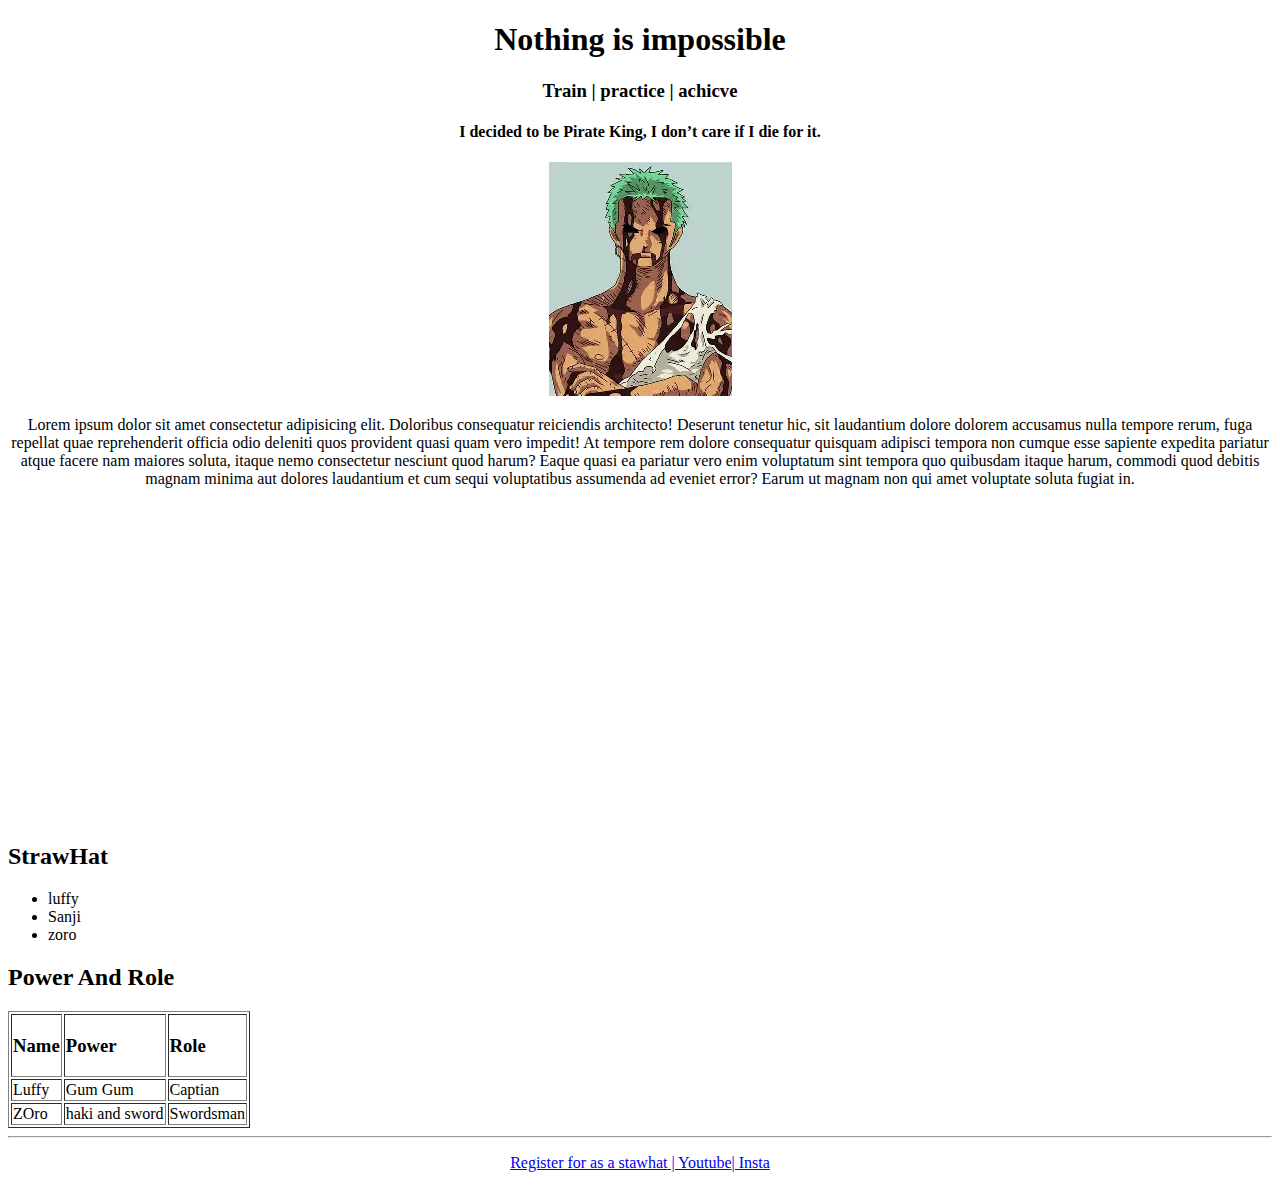
<file: web page ex/index.html>
<!DOCTYPE html>
<html lang="en">
<head>
    <meta charset="UTF-8">
    <meta name="viewport" content="width=device-width, initial-scale=1.0">
    <title>Mine</title>
</head>
<body>
    <center>
    <h1> Nothing is impossible</h1>
    <h3>Train | practice | achicve</h3>
    <h4>I decided to be Pirate King, I don’t care if I die for it.</h4>
    <img src="[data-uri]">
    <p>Lorem ipsum dolor sit amet consectetur adipisicing elit. Doloribus consequatur reiciendis architecto! Deserunt tenetur hic, sit laudantium dolore dolorem accusamus nulla tempore rerum, fuga repellat quae reprehenderit officia odio deleniti quos provident quasi quam vero impedit! At tempore rem dolore consequatur quisquam adipisci tempora non cumque esse sapiente expedita pariatur atque facere nam maiores soluta, itaque nemo consectetur nesciunt quod harum? Eaque quasi ea pariatur vero enim voluptatum sint tempora quo quibusdam itaque harum, commodi quod debitis magnam minima aut dolores laudantium et cum sequi voluptatibus assumenda ad eveniet error? Earum ut magnam non qui amet voluptate soluta fugiat in.</p>
    <iframe width="560" height="315" src="https://www.youtube.com/embed/uP-uz_uelqM?si=jBGVV1KDauw7MMFg" title="YouTube video player" frameborder="0" allow="accelerometer; autoplay; clipboard-write; encrypted-media; gyroscope; picture-in-picture; web-share" referrerpolicy="strict-origin-when-cross-origin" allowfullscreen></iframe>
</center>
<h2>StrawHat</h2>
<ul>
    <li>luffy</li>
    <li>Sanji</li>
    <li>zoro</li>
</ul>
<h2>Power And Role</h2>
<table border="1">
    <tr>
        
        <td><h3>Name</h3></td><td><h3>Power</h3></td><td><h3>Role</td>
        
    </tr>
    <tr>
        <td>Luffy</td><td>Gum Gum</td><td>Captian</td>
    </tr>
    <tr>
        <td>ZOro</td><td>haki and sword</td><td>Swordsman</td>
    </tr>

</table>
<hr>
<center>
<p>
    <a href="register.html">Register for as a stawhat</a><a href="https://www.youtube.com/watch?v=FYErehuSuuw&t=3369s"> | Youtube</a><a href="https://www.instagram.com/">| Insta</a>
</p>
</body>
</html>
</file>
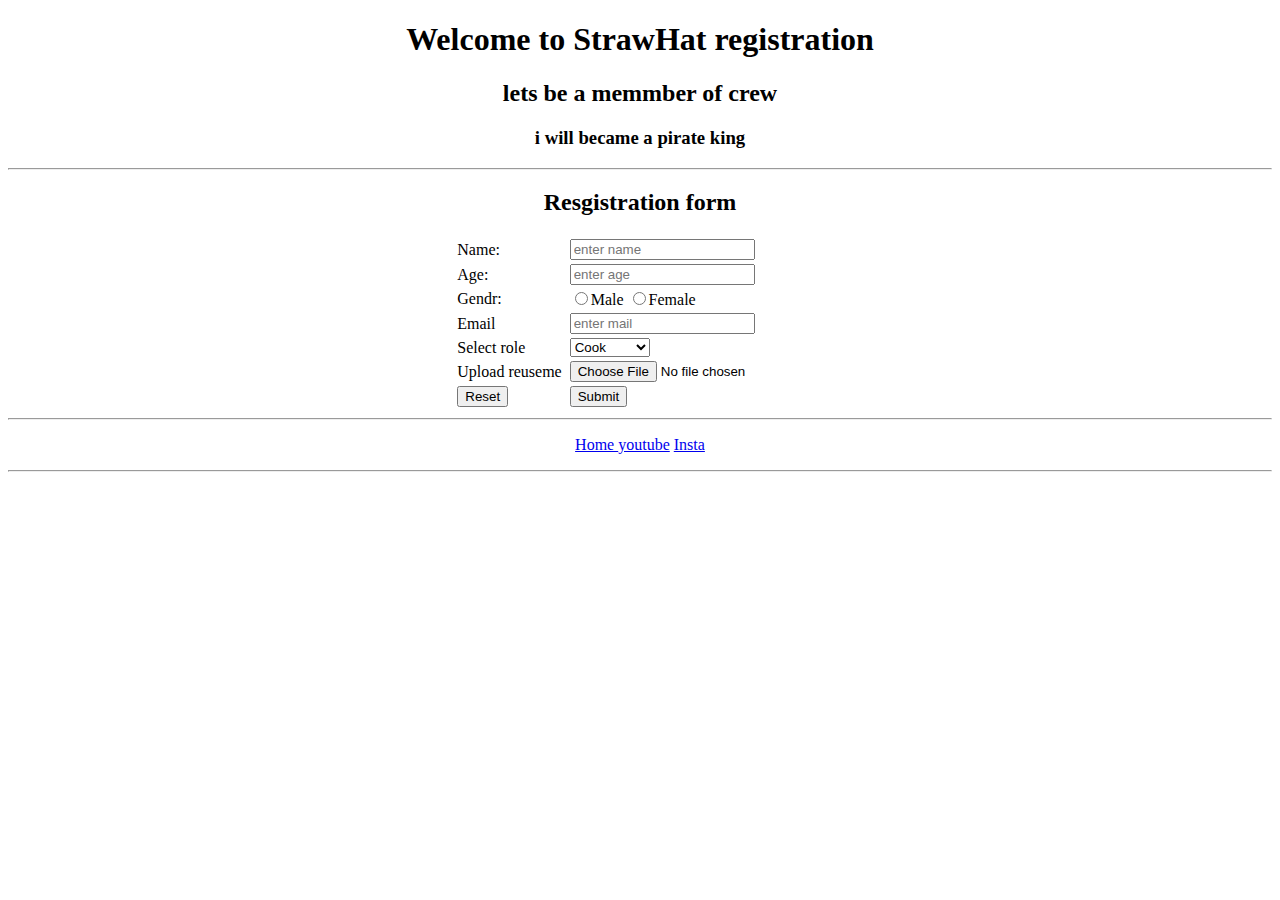
<file: web page ex/register.html>
<!DOCTYPE html>
<html lang="en">
<head>
    <meta charset="UTF-8">
    <meta name="viewport" content="width=device-width, initial-scale=1.0">
    <title>StrawHat</title>
</head>
<body>
    <center>
    <h1>Welcome to StrawHat registration</h1>
    <h2>lets be a memmber of crew</h2>
    <h3>i will became a pirate king</h3>
    <hr>
    <h2>Resgistration form</h2>
    <table>
        <form>
            <tr>
                <td>Name: </td><td></td><td><input type="text" placeholder="enter name"></td>
            </tr>
            <tr>
                <td>Age: </td><td></td><td><input type="number" placeholder="enter age"></td>
            </tr>
            <tr>
                <td>Gendr: </td><td></td>
                <td><input type="radio" name="Gender">Male 
                    <input type="radio" name="Gender">Female</td>
            </tr>
            <tr>
                <td>Email</td><td></td><td><input type="email" placeholder="enter mail">
                </td>
            </tr>
            <tr>
                <td>Select role</td><td> </td>
                <td>
                    <select>
                        <option>Cook</option>
                        <option>hellsman</option>
                        <option>Navigator</option>
                    </select>
                </td>
            </tr>
            <tr>
                <td>Upload reuseme</td><td></td><td><input type="file"></td>            </tr>
                <tr>
                    <td><input type="reset"></td><td></td><td><input type="submit"></td>
                </tr>
        </form>
    </table>
        <hr>
        <p>
            <a href="index.html">Home </a><a href="https://keep.google.com/u/0/"> youtube</a> <a href=" https://youtu.be/vfs1wBDoqBY?si=EeYc56PziAVx1PHT">Insta </a>

        </p>
<hr> 
</body>
</file>
